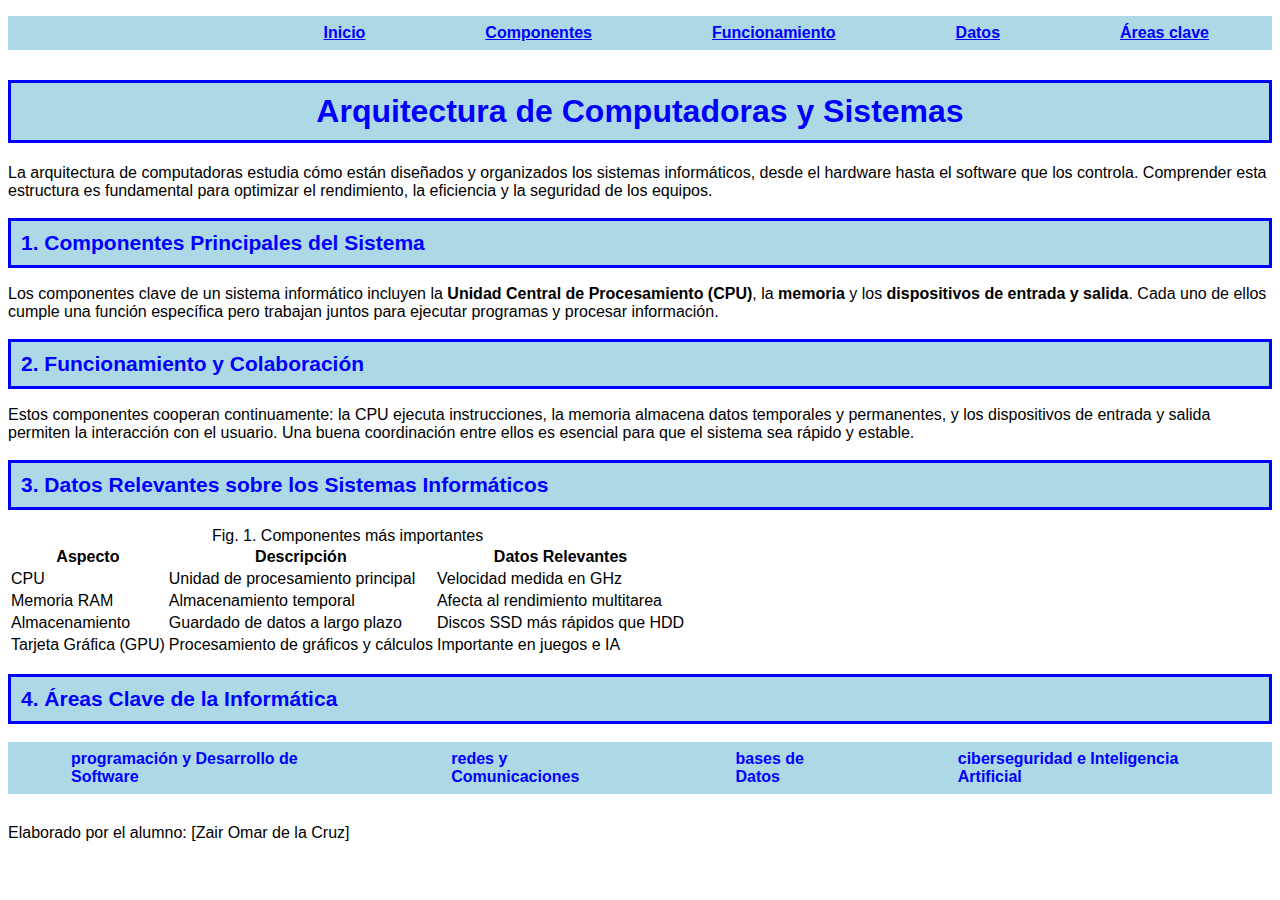
<file: ActividadEvaluableT8/index.html>
<!DOCTYPE html>
<html lang="en">
<head>
    <meta charset="UTF-8">
    <meta name="viewport" content="width=device-width, initial-scale=1.0">
    <title>Actividad Evaluable Tema 8 LMS</title>
    <link rel="stylesheet" href="css/style.css">
</head>
<body>

    <div id="contenido">
        
        <ul id="menu">
            <li><a href="#titulo">Inicio</a></li>
            <li><a href="#componentes">Componentes</a></li>
            <li><a href="#funcionamiento">Funcionamiento</a></li>
            <li><a href="#datos">Datos</a></li>
            <li><a href="#areas">Áreas clave</a></li>
        </ul>

        <h1 id="titulo"> Arquitectura de Computadoras y Sistemas</h1>
        <p class="introduccion">
            La arquitectura de computadoras estudia cómo están diseñados y organizados los sistemas informáticos,
            desde el hardware hasta el software que los controla. Comprender esta estructura es fundamental
            para optimizar el rendimiento, la eficiencia y la seguridad de los equipos.
        </p>

        <h2 class="subtitulo" id="componentes"> 1. Componentes Principales del Sistema</h2>
        <p class="texto">
            Los componentes clave de un sistema informático incluyen la <b>Unidad Central de Procesamiento (CPU)</b>,
            la <b>memoria</b> y los <b>dispositivos de entrada y salida</b>. Cada uno de ellos cumple una función
            específica pero trabajan juntos para ejecutar programas y procesar información.
        </p>

        <h2 class="subtitulo" id="funcioanmiento"> 2. Funcionamiento y Colaboración</h2>
        <p class="texto">
            Estos componentes cooperan continuamente: la CPU ejecuta instrucciones, la memoria almacena datos
            temporales y permanentes, y los dispositivos de entrada y salida permiten la interacción con el usuario.
            Una buena coordinación entre ellos es esencial para que el sistema sea rápido y estable.
        </p>

        <h2 class="subtitulo" id="datos"> 3. Datos Relevantes sobre los Sistemas Informáticos</h2>
        <table>
            <caption>
                Fig. 1. Componentes más importantes
            </caption>
            <tr>
                <th>Aspecto</th>
                <th>Descripción</th>
                <th>Datos Relevantes</th>
            </tr>
            <tr>
                <td>CPU</td>
                <td>Unidad de procesamiento principal</td>
                <td>Velocidad medida en GHz</td>
            </tr>
            <tr>
                <td>Memoria RAM</td>
                <td>Almacenamiento temporal</td>
                <td>Afecta al rendimiento multitarea</td>
            </tr>
            <tr>
                <td>Almacenamiento</td>
                <td>Guardado de datos a largo plazo</td>
                <td>Discos SSD más rápidos que HDD</td>
            </tr>
            <tr>
                <td>Tarjeta Gráfica (GPU)</td>
                <td>Procesamiento de gráficos y cálculos</td>
                <td>Importante en juegos e IA</td>
            </tr>
        </table>

        <h2 class="subtitulo" id="areas"> 4. Áreas Clave de la Informática</h2>
        <ul id="lista">
            <li>programación y Desarrollo de Software</li>
            <li>redes y Comunicaciones</li>
            <li>bases de Datos</li>
            <li>ciberseguridad e Inteligencia Artificial</li>
        </ul>

        <p id="autor">Elaborado por el alumno: [Zair Omar de la Cruz]</p>
    </div>
        
</body>
</html>
</file>
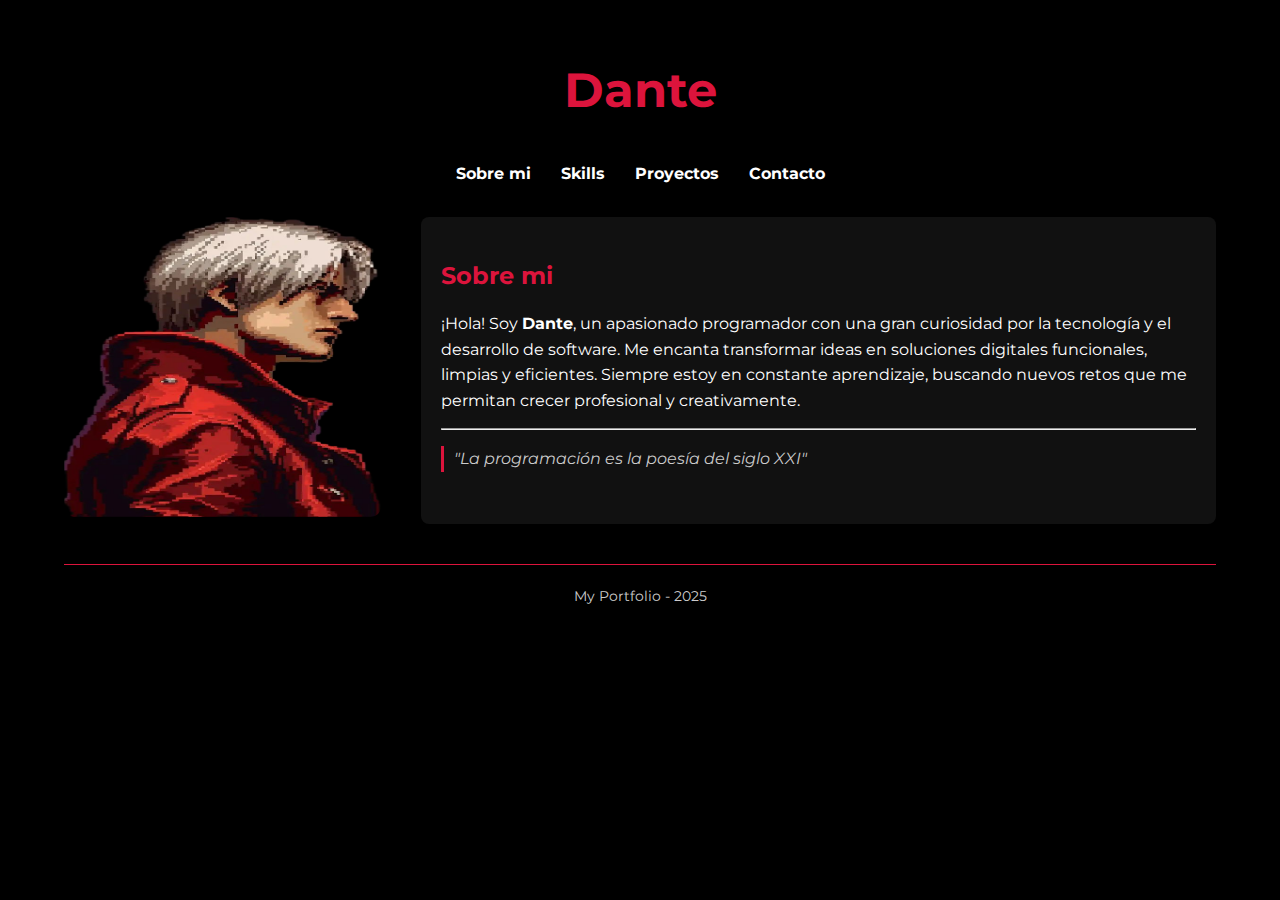
<file: EDIT/Ejemplo0/index.html>
<!DOCTYPE html>
<html lang="en">

<!-- Cambiamos la tipografia de la pagina por Montserrat desde Google Fonts -->
<!-- El title de la pagina sera "Portfolio de Dante" -->

<head>
    <meta charset="UTF-8">
    <meta name="viewport" content="width=device-width, initial-scale=1.0">
    <link rel="preconnect" href="https://fonts.googleapis.com">
    <link rel="preconnect" href="https://fonts.gstatic.com" crossorigin>
    <link href="https://fonts.googleapis.com/css2?family=Montserrat:ital,wght@0,100..900;1,100..900&display=swap"
        rel="stylesheet">
    <title>Portfolio de Dante</title>
    <link rel="stylesheet" href="css/estilos.css">
</head>

<!-- Nuestro body que contiene todo el contenido de la pagina -->
<!-- El titulo principal sera "Dante" -->

<body>

    <div id="container">

        <header>
            <h1>Dante</h1>
        </header>

        <!-- Navegacion con enlaces a las secciones con un dock de secciones -->
        <nav>
            <ul>
                <li><a href="#sobre-mi" target="_self">Sobre mi</a></li>
                <li><a href="#skills" target="_self">Skills</a></li>
                <li><a href="#proyectos" target="_self">Proyectos</a></li>
                <li><a href="#contacto" target="_self">Contacto</a></li>
            </ul>
        </nav>


        <!-- Nuestro contenido principal con una imagen lateral -->
        <section id="contenido">

            <div class="imagen-lateral">
                <img src="img/Dante.png" alt="Dante" title="Dante" width="300" height="300">

            </div>

            <!-- Secciones con atributos el class de seccion activa y seccion oculta para mostrar/ocultar en el css y js -->
            <article id="sobre-mi" class="seccion-activa">
                <h2>Sobre mi</h2>
                <p>¡Hola! Soy <strong>Dante</strong>, un apasionado programador con una gran curiosidad por la
                    tecnología y el desarrollo
                    de software. Me encanta transformar ideas en soluciones digitales funcionales, limpias y eficientes.
                    Siempre estoy en constante aprendizaje, buscando nuevos retos que me permitan crecer profesional y
                    creativamente.</p>
                <hr>
                <blockquote>
                    <p>"La programación es la poesía del siglo XXI"</p>
                </blockquote>
            </article>

            <article id="skills" class="seccion-oculta">
                <h2>Skills</h2>
                <p><strong>Lenguajes:</strong> JavaScript, Python, HTML, CSS</p>
                <p><strong>Frameworks:</strong> React, Node.js, Express</p>
                <p><strong>Herramientas:</strong> Git, VS Code, Figma, APIs REST</p>
                <p><strong>Soft Skills:</strong> Trabajo en equipo, creatividad, pensamiento lógico, resolución de
                    problemas</p>
                <hr>
                <dl>
                    <dt>Lenguajes</dt>
                    <dd>JavaScript, Python, HTML, CSS</dd>
                    <dt>Frameworks</dt>
                    <dd>React, Node.js, Express</dd>
                    <dt>Herramientas</dt>
                    <dd>Git, VS Code, Figma, APIs REST</dd>
                </dl>
            </article>

            <article id="proyectos" class="seccion-oculta">
                <h2>Proyectos</h2>
                <p><strong>TaskFlow:</strong> Plataforma web para organizar tareas y aumentar productividad.</p>
                <p><strong>PixelPlay:</strong> Galería interactiva con animaciones dinámicas para mostrar contenido
                    visual.</p>
                <p><strong>DevTools API:</strong> API REST para integrar datos externos en aplicaciones front-end.</p>
                <hr>
                <ol>
                    <li>TaskFlow</li>
                    <li>PixelPlay</li>
                    <li>DevTools API</li>
                </ol>
            </article>

            <article id="contacto" class="seccion-oculta">
                <h2>Contacto</h2>
                <p>Puedes enviarme un mensaje a <a href="mailto:dante.dev@email.com"
                        target="_blank">dante.dev@email.com</a>.</p>
                <p><mark>¡Disponible para nuevos proyectos!</mark></p>
                <hr>
                <iframe width="300" height="200"
                    src="https://www.google.com/maps/embed?pb=!1m18!1m12!1m3!1d3152.6559334522085!2d-3.7883062237649945!3d37.79810237197965!2m3!1f0!2f0!3f0!3m2!1i1024!2i768!4f13.1!3m3!1m2!1s0xd6dd7dec3dd20ad%3A0x4fad82fdbe189c8!2sDavante%20MEDAC%20Aventura%20%F0%9F%A5%87%20Centro%20FP%20Ja%C3%A9n!5e0!3m2!1ses!2ses!4v1760384676429!5m2!1ses!2ses"
                    title="Ubicación de Dante" frameborder="0" style="border:0;" allowfullscreen=""
                    loading="lazy"></iframe>
            </article>

        </section>

        <!--Un pie de pagina simple-->
        <footer>
            My Portfolio - 2025
        </footer>

    </div>

    <!-- Enlazamos nuestro archivo de JavaScript -->
    <script src="js/script.js"></script>

</body>

</html>
</file>
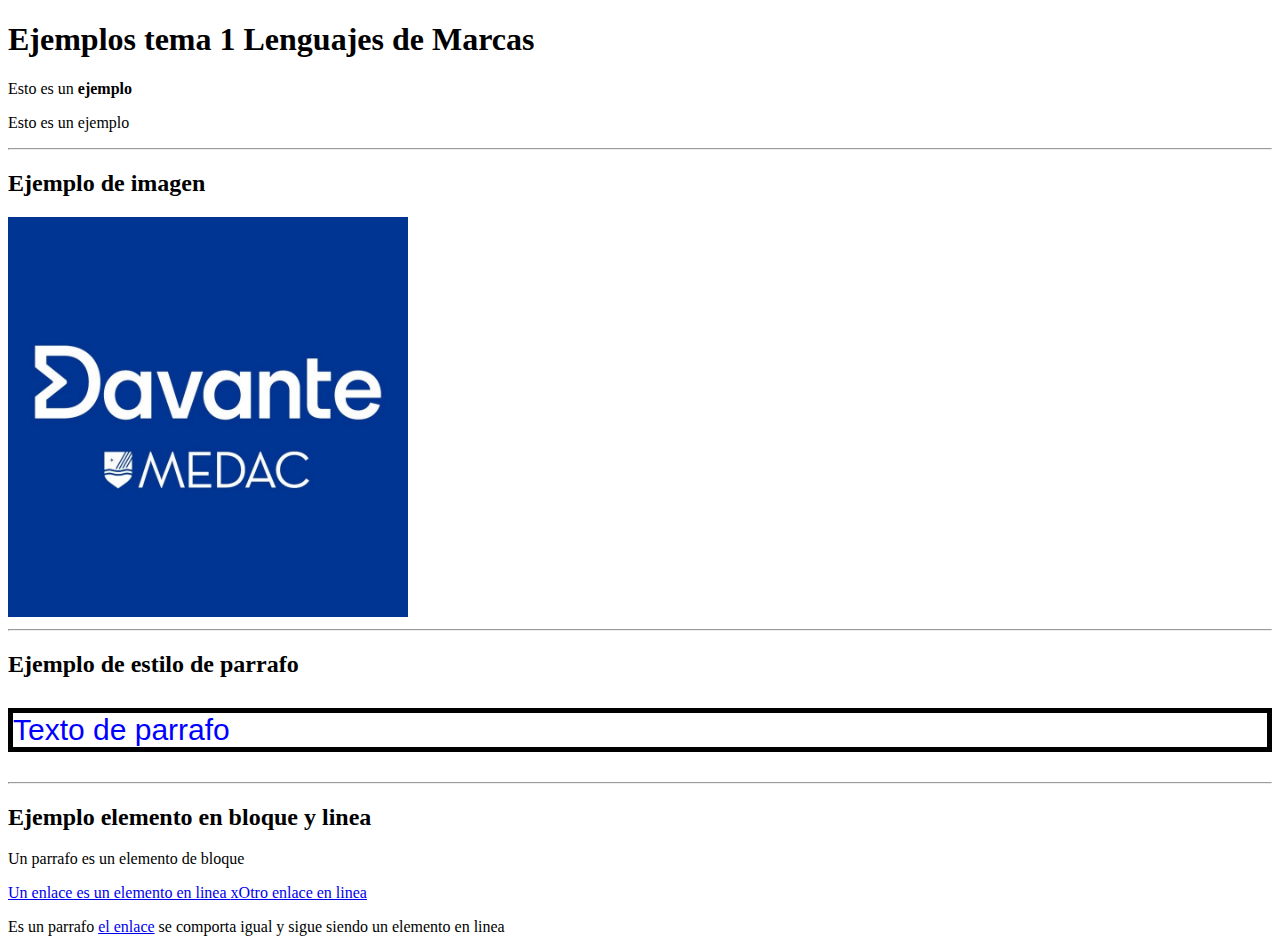
<file: TEMA 2/Ejemplo1/index.html>
<!DOCTYPE html>
<html lang="en">

<head>

    <meta charset="UTF-8">
    <meta name="viewport" content="width=device-width, initial-scale=1.0">
    <title>Ejercicio de ejemplo</title>
</head>

<body>
    <h1>Ejemplos tema 1 Lenguajes de Marcas</h1>
    <p>Esto es un <b>ejemplo</b></p>
    <p>Esto es un ejemplo</p>
    <!--Esto es un comentario-->

    <hr>
    <h2>Ejemplo de imagen</h2>
    <img src="./img/Davante.jpg" alt="Imagen Davante" title="Ejemplo de imagen" width="400px" height="400px">
    <hr>
    <h2>Ejemplo de estilo de parrafo</h2>
    <p style="color: blue; font-size: 30px; font-family: Verdana, Geneva, Tahoma, sans-serif; border: black 5px solid;">
        Texto de parrafo</p>

    <hr>
    <h2>Ejemplo elemento en bloque y linea</h2>
    <p>Un parrafo es un elemento de bloque</p>
    <a href="#">Un enlace es un elemento en linea </a>
    <a href="#"> xOtro enlace en linea</a>
    <p>Es un parrafo <a href="./html/contacto.html">el enlace</a> se comporta igual y sigue siendo un elemento en linea
    </p>

</body>

</html>
</file>
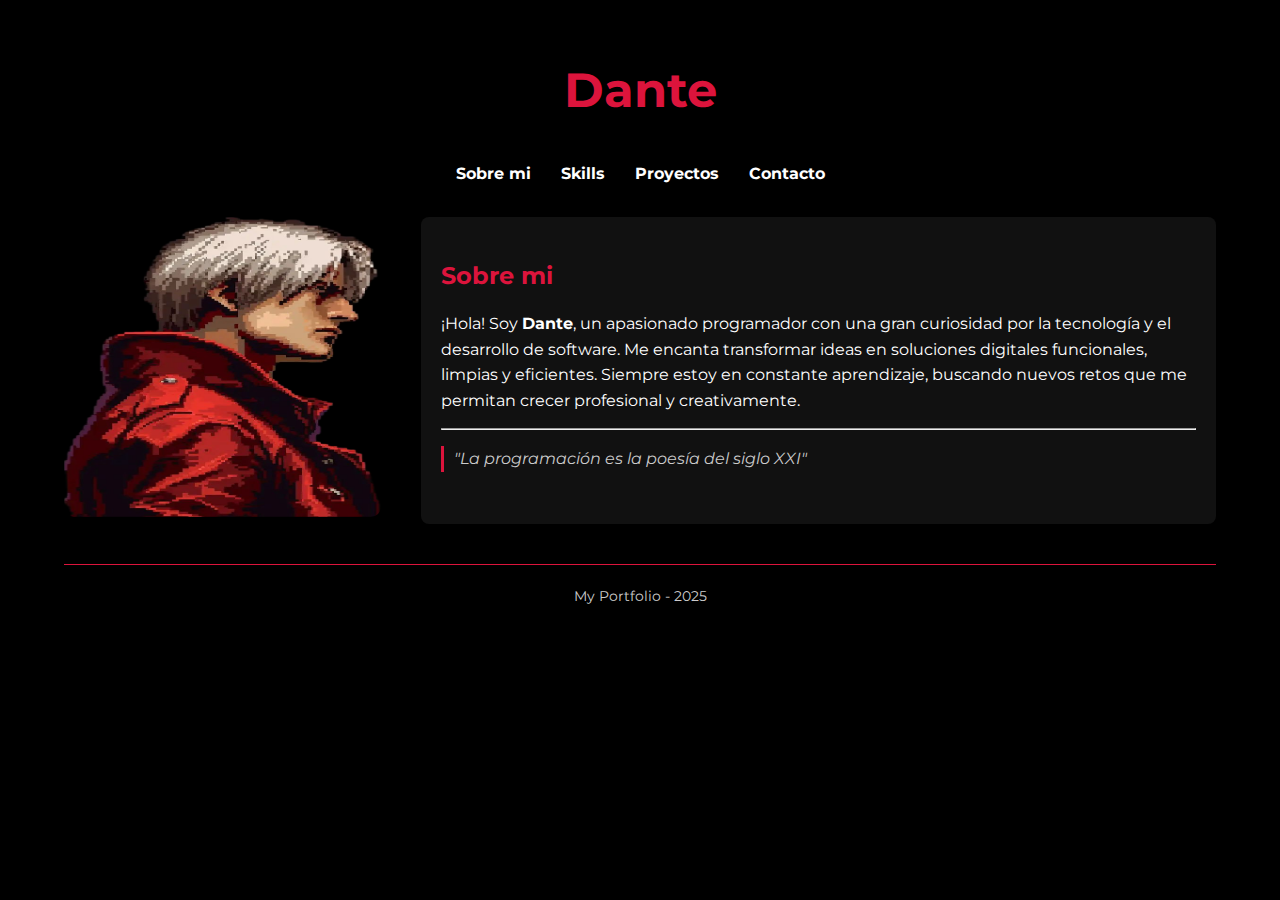
<file: TEMA 3/Ejemplo1/index.html>
<!DOCTYPE html>
<html lang="en">

<!-- Cambiamos la tipografia de la pagina por Montserrat desde Google Fonts -->
<!-- El title de la pagina sera "Portfolio de Dante" -->

<head>
    <meta charset="UTF-8">
    <meta name="viewport" content="width=device-width, initial-scale=1.0">
    <link rel="preconnect" href="https://fonts.googleapis.com">
    <link rel="preconnect" href="https://fonts.gstatic.com" crossorigin>
    <link href="https://fonts.googleapis.com/css2?family=Montserrat:ital,wght@0,100..900;1,100..900&display=swap"
        rel="stylesheet">
    <title>Portfolio de Dante</title>
    <link rel="stylesheet" href="css/estilos.css">
</head>

<!-- Nuestro body que contiene todo el contenido de la pagina -->
<!-- El titulo principal sera "Dante" -->

    <div id="container">

        <header>
            <h1>Dante</h1>
        </header>

        <!-- Navegacion con enlaces a las secciones con un dock de secciones -->
        <nav>
            <ul>
                <li><a href="#sobre-mi" target="_self">Sobre mi</a></li>
                <li><a href="#skills" target="_self">Skills</a></li>
                <li><a href="#proyectos" target="_self">Proyectos</a></li>
                <li><a href="#contacto" target="_self">Contacto</a></li>
            </ul>
        </nav>


        <!-- Nuestro contenido principal con una imagen lateral -->
        <section id="contenido">

            <div class="imagen-lateral">
                <img src="img/Dante.png" alt="Dante" title="Dante" width="300" height="300">

            </div>

            <!-- Secciones con atributos el class de seccion activa y seccion oculta para mostrar/ocultar en el css y js -->
            <article id="sobre-mi" class="seccion-activa">
                <h2>Sobre mi</h2>
                <p>¡Hola! Soy <strong>Dante</strong>, un apasionado programador con una gran curiosidad por la
                    tecnología y el desarrollo
                    de software. Me encanta transformar ideas en soluciones digitales funcionales, limpias y eficientes.
                    Siempre estoy en constante aprendizaje, buscando nuevos retos que me permitan crecer profesional y
                    creativamente.</p>
                <hr>
                <blockquote>
                    <p>"La programación es la poesía del siglo XXI"</p>
                </blockquote>
            </article>

            <article id="skills" class="seccion-oculta">
                <h2>Skills</h2>
                <p><strong>Lenguajes:</strong> JavaScript, Python, HTML, CSS</p>
                <p><strong>Frameworks:</strong> React, Node.js, Express</p>
                <p><strong>Herramientas:</strong> Git, VS Code, Figma, APIs REST</p>
                <p><strong>Soft Skills:</strong> Trabajo en equipo, creatividad, pensamiento lógico, resolución de
                    problemas</p>
                <hr>
                <dl>
                    <dt>Lenguajes</dt>
                    <dd>JavaScript, Python, HTML, CSS</dd>
                    <dt>Frameworks</dt>
                    <dd>React, Node.js, Express</dd>
                    <dt>Herramientas</dt>
                    <dd>Git, VS Code, Figma, APIs REST</dd>
                </dl>
            </article>

            <article id="proyectos" class="seccion-oculta">
                <h2>Proyectos</h2>
                <p><strong>TaskFlow:</strong> Plataforma web para organizar tareas y aumentar productividad.</p>
                <p><strong>PixelPlay:</strong> Galería interactiva con animaciones dinámicas para mostrar contenido
                    visual.</p>
                <p><strong>DevTools API:</strong> API REST para integrar datos externos en aplicaciones front-end.</p>
                <hr>
                <ol>
                    <li>TaskFlow</li>
                    <li>PixelPlay</li>
                    <li>DevTools API</li>
                </ol>
            </article>

            <article id="contacto" class="seccion-oculta">
                <h2>Contacto</h2>
                <p>Puedes enviarme un mensaje a <a href="mailto:dante.dev@email.com"
                        target="_blank">dante.dev@email.com</a>.</p>
                <p><mark>¡Disponible para nuevos proyectos!</mark></p>
                <hr>
                <iframe width="300" height="200"
                    src="https://www.google.com/maps/embed?pb=!1m18!1m12!1m3!1d3152.6559334522085!2d-3.7883062237649945!3d37.79810237197965!2m3!1f0!2f0!3f0!3m2!1i1024!2i768!4f13.1!3m3!1m2!1s0xd6dd7dec3dd20ad%3A0x4fad82fdbe189c8!2sDavante%20MEDAC%20Aventura%20%F0%9F%A5%87%20Centro%20FP%20Ja%C3%A9n!5e0!3m2!1ses!2ses!4v1760384676429!5m2!1ses!2ses"
                    title="Ubicación de Dante" frameborder="0" style="border:0;" allowfullscreen=""
                    loading="lazy"></iframe>
            </article>

        </section>

        <!--Un pie de pagina simple-->
        <footer>
            My Portfolio - 2025
        </footer>

    </div>

    <!-- Enlazamos nuestro archivo de JavaScript -->
    <script src="js/script.js"></script>

</body>

</html>
</file>
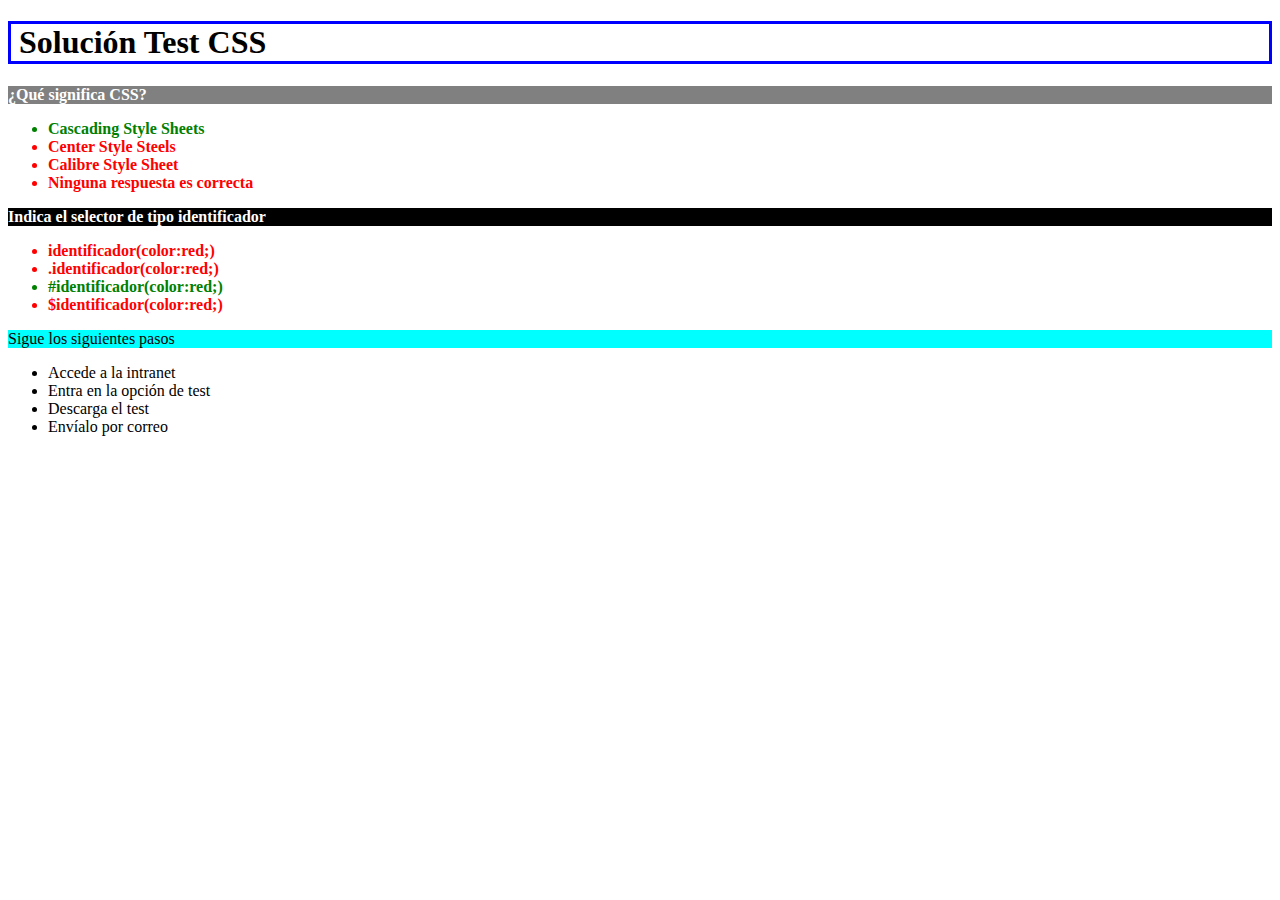
<file: TEMA 7/Casopractico1/index.html>
<!DOCTYPE html>
<html>

<head>
    <title>Test</title>
    <style>
        #titulo.p {
            width: 300px;
        }

        #titulo {
            border: solid 3px blue;
        }

        p {
            background-color: cyan;
        }

        .pregunta {
            color: white;
            background-color: black;
            font-weight: bold;
        }

        .respuesta {
            color: red;
        }

        .respuesta.correcta {
            color: green;
        }

        #titulo+.pregunta {
            background-color: grey;
        }

        .respuestas li {
            font-weight: bold;
        }
    </style>
</head>

<body>
    <h1 id="titulo">&nbsp;Solución Test CSS</h1>
    <!-- Pregunta 1 -->
    <p class="pregunta">¿Qué significa CSS?</p>
    <ul class="respuestas">
        <li class="respuesta correcta">Cascading Style Sheets</li>
        <li class="respuesta">Center Style Steels</li>
        <li class="respuesta">Calibre Style Sheet</li>
        <li class="respuesta">Ninguna respuesta es correcta</li>
    </ul>
    <!-- Pregunta 2 -->
    <p class="pregunta">Indica el selector de tipo identificador</p>
    <ul class="respuestas">
        <li class="respuesta">identificador(color:red;)</li>
        <li class="respuesta">.identificador(color:red;)</li>
        <li class="respuesta correcta">#identificador(color:red;)</li>
        <li class="respuesta">$identificador(color:red;)</li>
    </ul>
    <!-- Explicación -->
    <p>Sigue los siguientes pasos</p>
    <ul>
        <li>Accede a la intranet</li>
        <li>Entra en la opción de test</li>
        <li>Descarga el test</li>
        <li>Envíalo por correo</li>
    </ul>
</body>

</html>
</file>
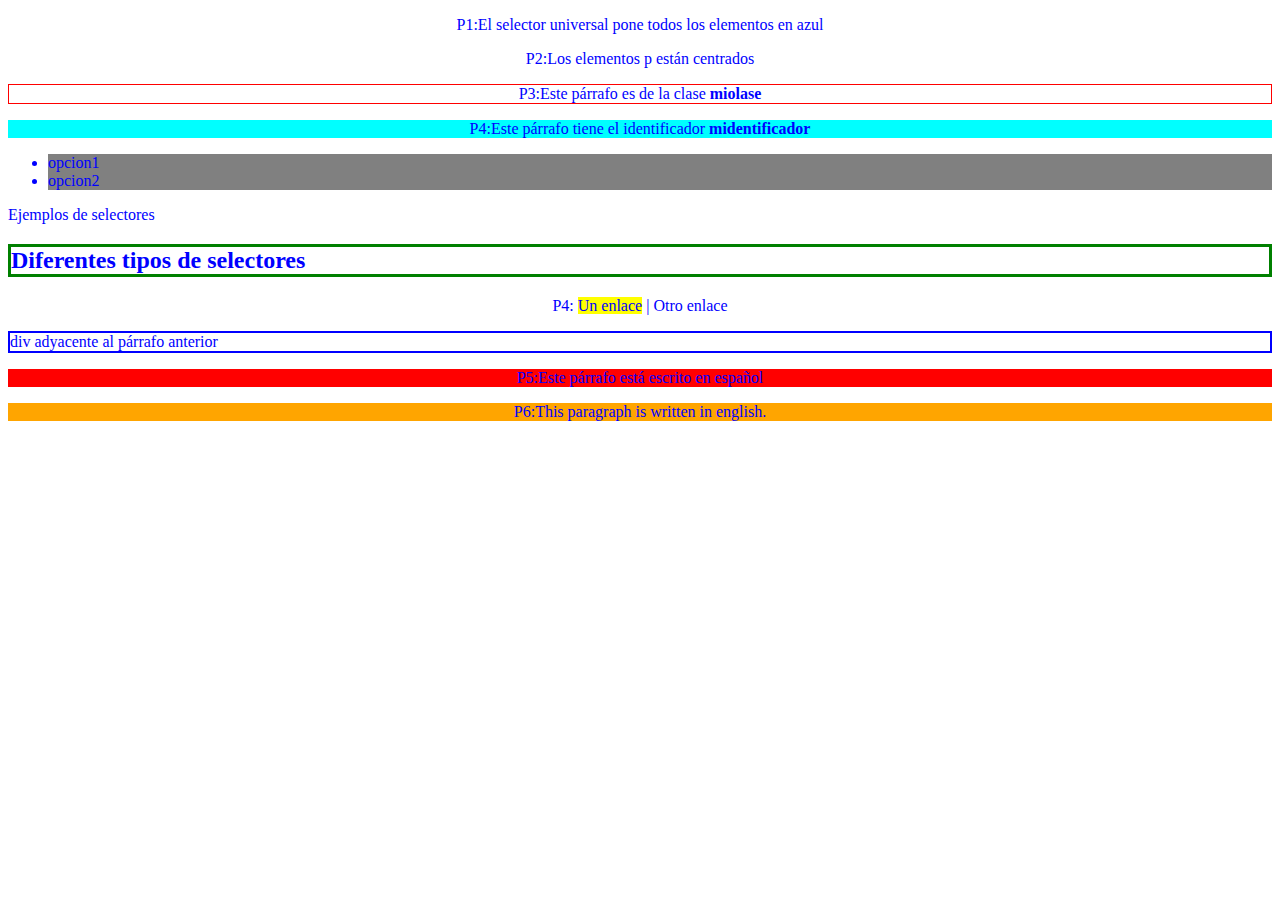
<file: TEMA 7/Ejemplo2/index.html>
<!DOCTYPE html>
<html>

<head>
    <title>tipos de selectores</title>
    <link rel="stylesheet" type="text/css" href="css/estilos.css""

<body>
    <p>P1:El selector universal pone
        todos los elementos en azul</p>
    <p>P2:Los elementos p están centrados</p>
    <p class="miolase">
        P3:Este párrafo es de la clase <b>miolase</b>
    </p>
    <p id="midentificador">
        P4:Este párrafo tiene el identificador
        <b>midentificador</b>
    </p>
    <ul>
        <li>opcion1</li>
        <li>opcion2</li>
    </ul>
    <hi>Ejemplos de selectores</hi>
    <h2>Diferentes tipos de selectores</h2>
    <p>P4:
        <a>Un enlace</a>
        <span>
            | <a>Otro enlace</a>
        </span>
    </p>
    <div>div adyacente al párrafo anterior</div>
    <p lang="es">
        P5:Este párrafo está escrito en español</p>
    <p lang="en">
        P6:This paragraph is written in english.</p>
</body>

</html>
</file>
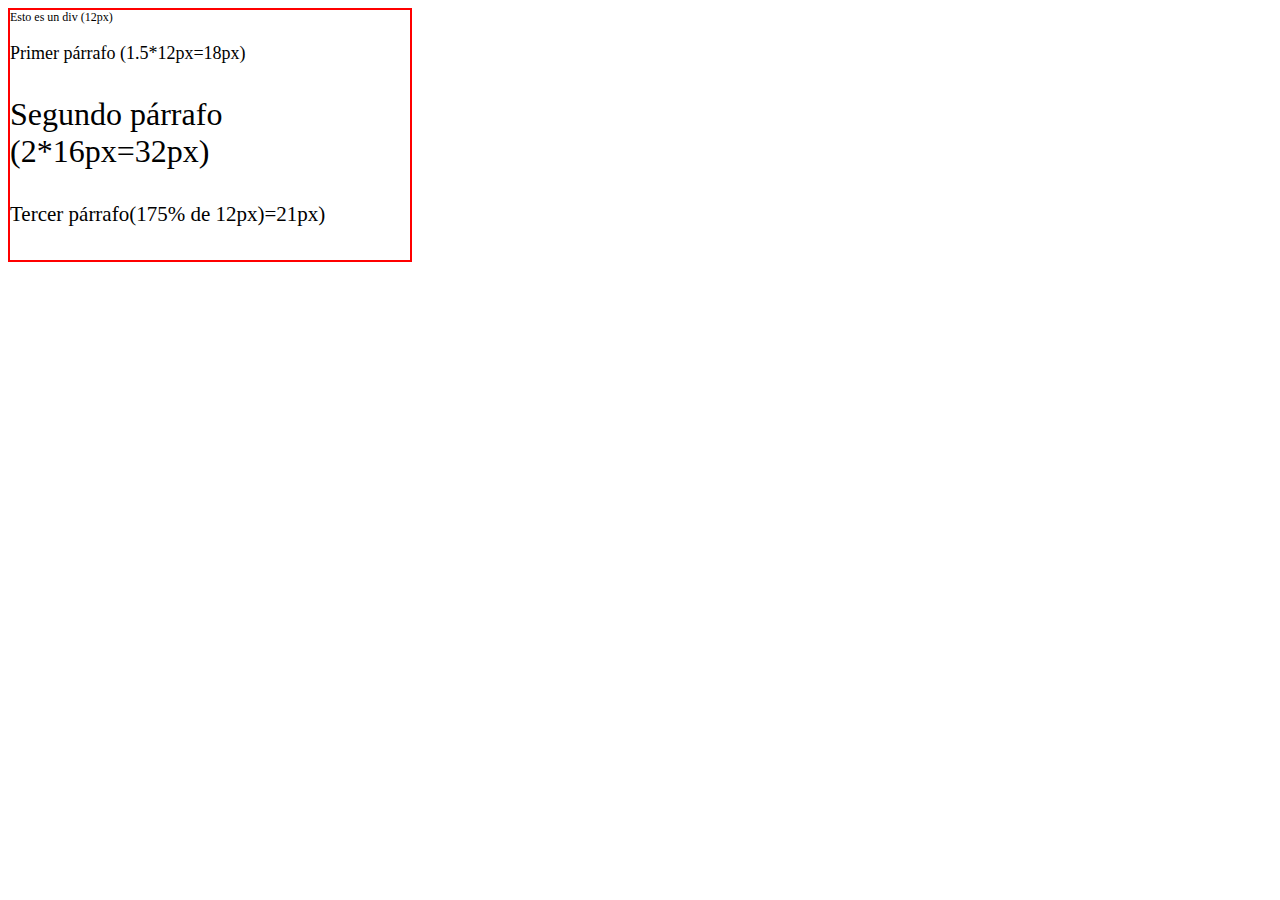
<file: TEMA 7/Ejemplo3/index.html>
<!DOCTYPE html>
<html>
<head>
    <title>Unidades</title>
    <style>
    div {font-size:12px;
    border:solid 2px red;
    width:400px;
    height:250px;}
    #p1 {font-size:1.5em;}
    #p2 {font-size:2rem;}
    #p3 {font-size:175%;}
</style>
</head>
<body>
    <div>
    Esto es un div (12px)
    <p id="p1">
    Primer párrafo (1.5*12px=18px)</p>
    <p id="p2">
    Segundo párrafo (2*16px=32px)</p>
    <p id="p3">
    Tercer párrafo(175% de 12px)=21px)</p>
    </div>
</body>
</html>
</file>
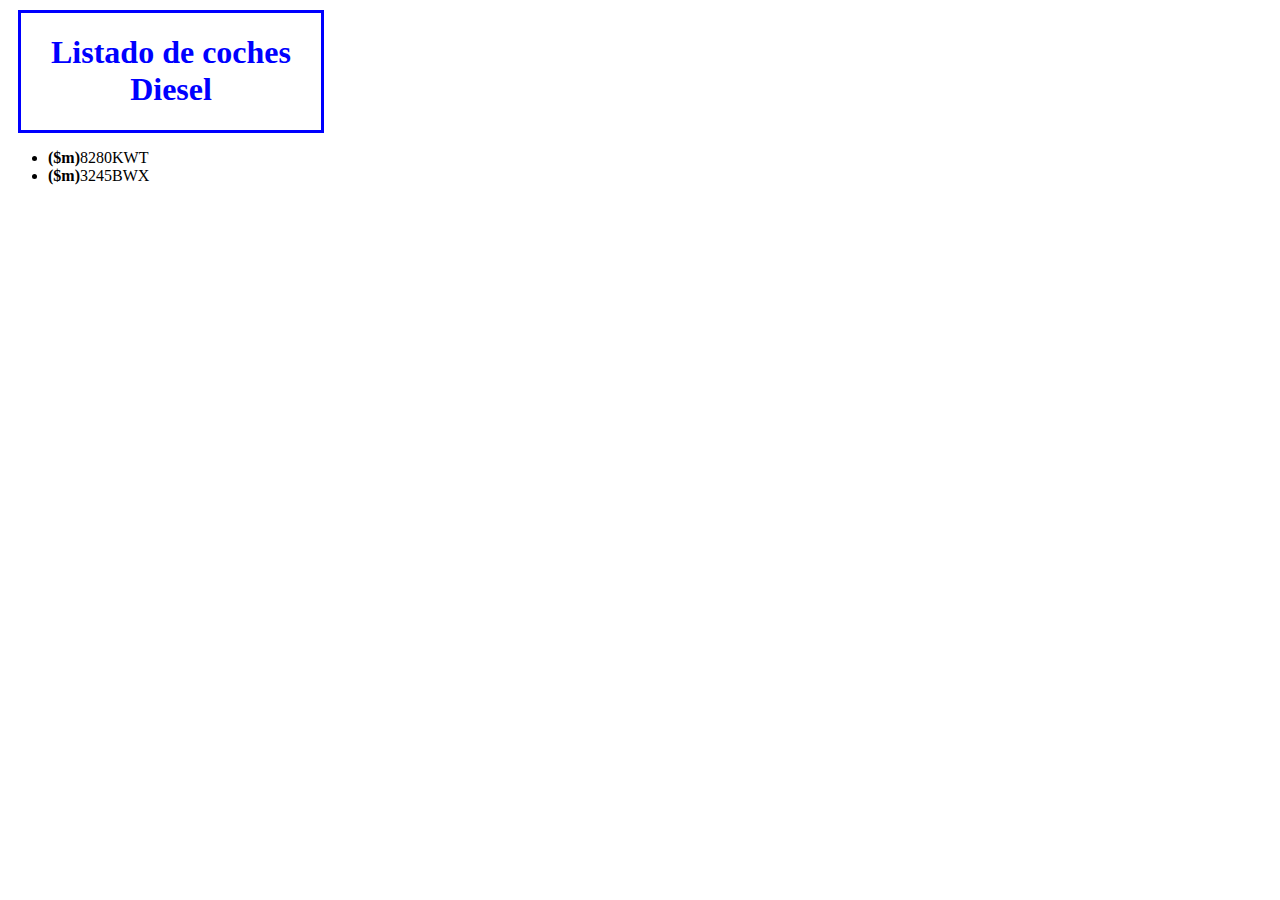
<file: TEMA 15/Consesionario/ejemplo3.html>
<html>

<head>
      <title>Listado de coches Diesel</title>
      <style>
            body {
                  font-family: Verdana;

            }

            div {
                  border: solid 3px;
                  width: 300px;
                  text-align: center;
                  color: blue;
                  margin: 10px;
            }
      </style>
</head>

<body>
      <div>
            <h1>Listado de coches Diesel</h1>
      </div>
      <ul>
            <li><b>($m)</b>8280KWT</li>
            <li><b>($m)</b>3245BWX</li>
      </ul>
</body>

</html>
</file>
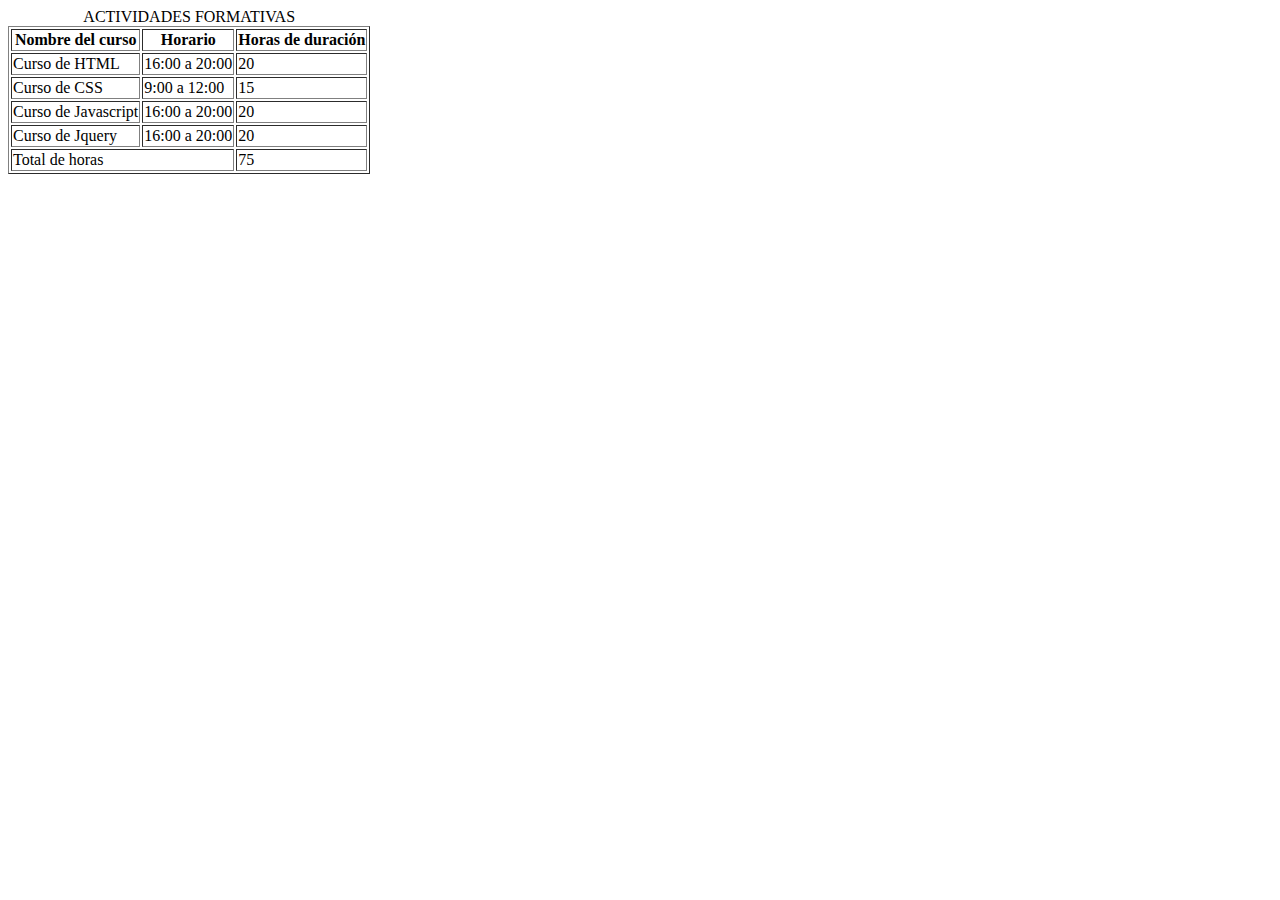
<file: TEMA 5/Ejemplo 1/Casopractico1.html>
<!DOCTYPE html>
<html lang="en">
<head>
    <meta charset="UTF-8">
    <meta name="viewport" content="width=device-width, initial-scale=1.0">
    <title>Document</title>
</head>
<body>
    <!--Titulo: Actividades Formativas-->
    <table border="1">
        <caption>ACTIVIDADES FORMATIVAS</caption>
        <thead>
            <tr>
                <th>Nombre del curso</th>
                <th>Horario</th>
                <th>Horas de duración</th>
            </tr>
        </thead>
        <tbody>
            <tr>
                <td>Curso de HTML</td>
                <td>16:00 a 20:00</td>
                <td>20</td>
            </tr>
            <tr>
                <td>Curso de CSS</td>
                <td>9:00 a 12:00</td>
                <td>15</td>
            </tr>
            <tr>
                <td>Curso de Javascript</td>
                <td>16:00 a 20:00</td>
                <td>20</td>
            </tr>
            <tr>
                <td>Curso de Jquery</td>
                <td>16:00 a 20:00</td>
                <td>20</td>
            </tr>
        </tbody>
        <tfoot>
            <tr>
                <td colspan="2">Total de horas</td>
                <td>75</td>
            </tr>
        </tfoot>
    </table>
    
</body>
</html>
</file>
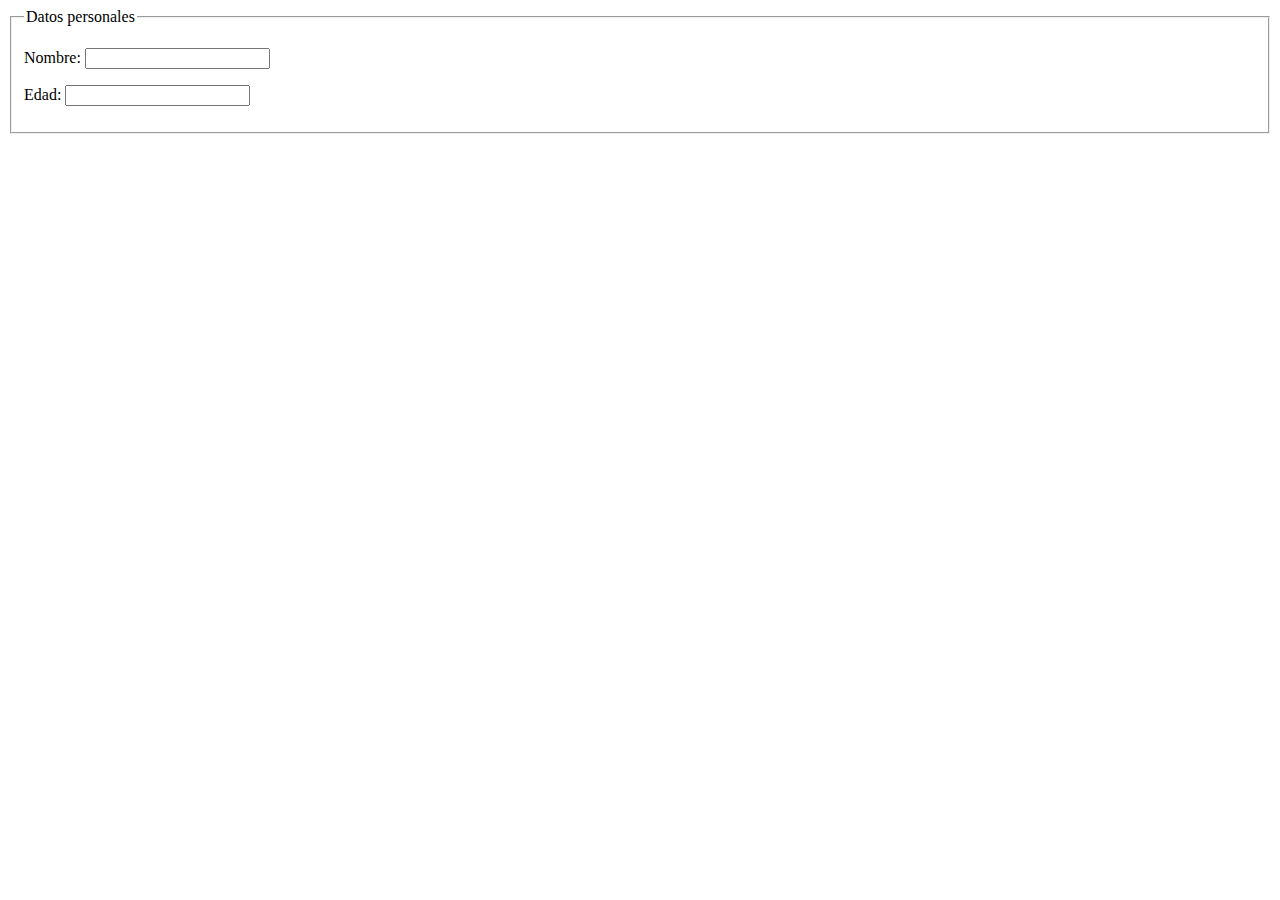
<file: TEMA 5/Ejemplo 1/Casopractico2.html>
<!--El título de la tabla: ACTIVIDADES FORMATIVAS.
• Una segunda fila que contenga la cabecera donde aparecerá el nombre del curso, el horario y las horas
de duración.
• Introducir los siguientes cursos en el cuerpo de la tabla.
» Curso de HTML de 20 horas de 16:00 a 20:00
» Curso de CSS de 15 horas de 9:00 a 12:00
» Curso de Javascript de 20 horas de 16:00 a 20:00
» Curso de Jquery de 20 horas, comparte horario con el curso de Javascript
En el pie de la tabla se debe mostrar el total de horas.
-->
<!DOCTYPE html>
<html lang="en">

<head>
    <meta charset="UTF-8">
    <meta name="viewport" content="width=device-width, initial-scale=1.0">
    <title>Document</title>
</head>

<body>
    <form action="proceso.php" method="post"></form>

        <fieldset>
            <legend>Datos personales</legend>
            <p>Nombre: <input type="text" name="nombre" required></p>
            <p>Edad: <input type="number" name="edad"></p>
            <imput type="submit" value="Enviar">
        </fieldset>

        

    </body>

</html>
</file>
<file: ActividadEvaluableT8/css/style.css>
div ul {
    list-style: none;
    display: flex;
    justify-content: right;
    background-color: lightblue;
    border: 3px;
    color: blue;
    padding: 3px;
    margin-bottom: 30px;
    font-weight: bold;
}

div ul li {
    margin: 5px 60px;
}

div ul li a {
    color: blue;
}

div ul li a:hover {
    background-color: blue;
    padding: 3px;
    margin-bottom: 30px;
    color: white;
    transition: 0.3s;
}

#titulo {
    background-color: lightblue;
    border: solid 3px;
    padding: 10px;
    color: blue;
    width: 600 px;
    text-align: center;
    font-size: 40;
    font-family: Verdana, Geneva, Tahoma, sans-serif;
}

body {
    font-family: Verdana, Geneva, Tahoma, sans-serif;
}


#componentes,
#funcioanmiento,
#datos,
#areas {
    border: solid 3px;
    padding: 10px;
    background-color: lightblue;
    color: blue;
    font-size: 21px;
    font-family: Verdana, Geneva, Tahoma, sans-serif;
}

#lista {
    color: blue;

}
</file>
<file: EDIT/Ejemplo0/css/estilos.css>
/* ===== Estilos básicos ===== */
body {
    margin: 0;
    padding: 0;
    font-family: 'Montserrat', sans-serif;
    background-color: #000;
    /* Fondo negro */
    color: #fff;
    /* Texto blanco */
    line-height: 1.6;
}

/* Contenedor principal */
#container {
    width: 90%;
    max-width: 1200px;
    margin: 0 auto;
    padding: 20px;
}

/* Header */
header {
    text-align: center;
    margin-bottom: 20px;
}

header h1 {
    color: crimson;
    font-size: 3rem;
}

/* Navegación */
nav ul {
    list-style: none;
    display: flex;
    justify-content: center;
    padding: 0;
    margin-bottom: 30px;
}

nav ul li {
    margin: 0 15px;
}

nav ul li a {
    color: #fff;
    text-decoration: none;
    font-weight: bold;
    transition: color 0.3s;
}

nav ul li a:hover {
    color: crimson;
}

/* Contenido principal */
#contenido {
    display: flex;
    gap: 20px;
}

/* Imagen lateral fija */
.imagen-lateral {
    width: 28%;
    /* casi 1/3 del ancho */
    position: sticky;
    top: 20px;
}

.imagen-lateral img {
    width: 100%;
    border-radius: 10px;
}

/* Secciones */
#contenido article {
    width: 66.66%;
    /* 2/3 del ancho */
    margin-left: 20px;
    background-color: #111;
    padding: 20px;
    border-radius: 8px;
}

/* Mostrar/ocultar secciones */
.seccion-activa {
    display: block;
}

.seccion-oculta {
    display: none;
}

/* Encabezados de secciones */
#contenido article h2 {
    color: crimson;
    margin-bottom: 10px;
}

/* Párrafos y listas */
p,
dl,
ol,
ul {
    margin-bottom: 15px;
}

dl dt {
    font-weight: bold;
}

dl dd {
    margin-left: 20px;
}

ol li {
    margin-left: 20px;
}

/* Enlaces y marcas */
a {
    color: crimson;
    text-decoration: underline;
}

a:hover {
    text-decoration: none;
}

mark {
    background-color: crimson;
    color: #fff;
    padding: 2px 4px;
    border-radius: 3px;
}

/* Blockquote */
blockquote {
    border-left: 3px solid crimson;
    padding-left: 10px;
    margin: 10px 0;
    font-style: italic;
    color: #ccc;
}

/* Footer */
footer {
    text-align: center;
    margin-top: 40px;
    padding-top: 20px;
    border-top: 1px solid crimson;
    font-size: 0.9rem;
    color: #ccc;
}

/* Iframe */
iframe {
    border: 2px solid crimson;
    border-radius: 8px;
    width: 100%;
    max-width: 400px;
    height: 200px;
}
</file>
<file: TEMA 3/Ejemplo1/css/estilos.css>
/* Estilos basicos */
body {
    margin: 0;
    padding: 0;
    font-family: 'Montserrat', sans-serif;
    background-color: #000;
    /* Fondo negro */
    color: #fff;
    /* Texto blanco */
    line-height: 1.6;
}

/* Contenedor principal */
#container {
    width: 90%;
    max-width: 1200px;
    margin: 0 auto;
    padding: 20px;
}

/* Header */
header {
    text-align: center;
    margin-bottom: 20px;
}

header h1 {
    color: crimson;
    font-size: 3rem;
}

/* Navegacion */
nav ul {
    list-style: none;
    display: flex;
    justify-content: center;
    padding: 0;
    margin-bottom: 30px;
}

nav ul li {
    margin: 0 15px;
}

nav ul li a {
    color: #fff;
    text-decoration: none;
    font-weight: bold;
    transition: color 0.3s;
}

nav ul li a:hover {
    color: crimson;
}

/* Contenido principal */
#contenido {
    display: flex;
    gap: 20px;
}

/* Imagen lateral */
.imagen-lateral {
    width: 28%;
    /* casi 1/3 del ancho */
    position: sticky;
    top: 20px;
}

.imagen-lateral img {
    width: 100%;
    border-radius: 10px;
}

/* Secciones */
#contenido article {
    width: 66.66%;
    /* 2/3 del ancho */
    margin-left: 20px;
    background-color: #111;
    padding: 20px;
    border-radius: 8px;
}

/* Mostrar/ocultar secciones */
.seccion-activa {
    display: block;
}

.seccion-oculta {
    display: none;
}

/* Encabezados de secciones */
#contenido article h2 {
    color: crimson;
    margin-bottom: 10px;
}

/* Parrafos y listas */
p,
dl,
ol,
ul {
    margin-bottom: 15px;
}

dl dt {
    font-weight: bold;
}

dl dd {
    margin-left: 20px;
}

ol li {
    margin-left: 20px;
}

/* Enlaces y marcas */
a {
    color: crimson;
    text-decoration: underline;
}

a:hover {
    text-decoration: none;
}

mark {
    background-color: crimson;
    color: #fff;
    padding: 2px 4px;
    border-radius: 3px;
}

/* Blockquote */
blockquote {
    border-left: 3px solid crimson;
    padding-left: 10px;
    margin: 10px 0;
    font-style: italic;
    color: #ccc;
}

/* Footer */
footer {
    text-align: center;
    margin-top: 40px;
    padding-top: 20px;
    border-top: 1px solid crimson;
    font-size: 0.9rem;
    color: #ccc;
}

/* Iframe */
iframe {
    border: 2px solid crimson;
    border-radius: 8px;
    width: 100%;
    max-width: 400px;
    height: 200px;
}
</file>
<file: TEMA 7/Ejemplo2/css/estilos.css>
* {color:blue;}
p {text-align:center;}
.miolase {border:solid 1px red;}
#midentificador {background-color:cyan;}
ul li {background-color:gray;}
h1, h2 {border:solid 3px green;}
p > a {background-color:yellow;}
p + div {border:solid 2px blue;}
p[lang="es"] {background-color:red;}
p[lang="en"] {background-color:orange;}
</file>
